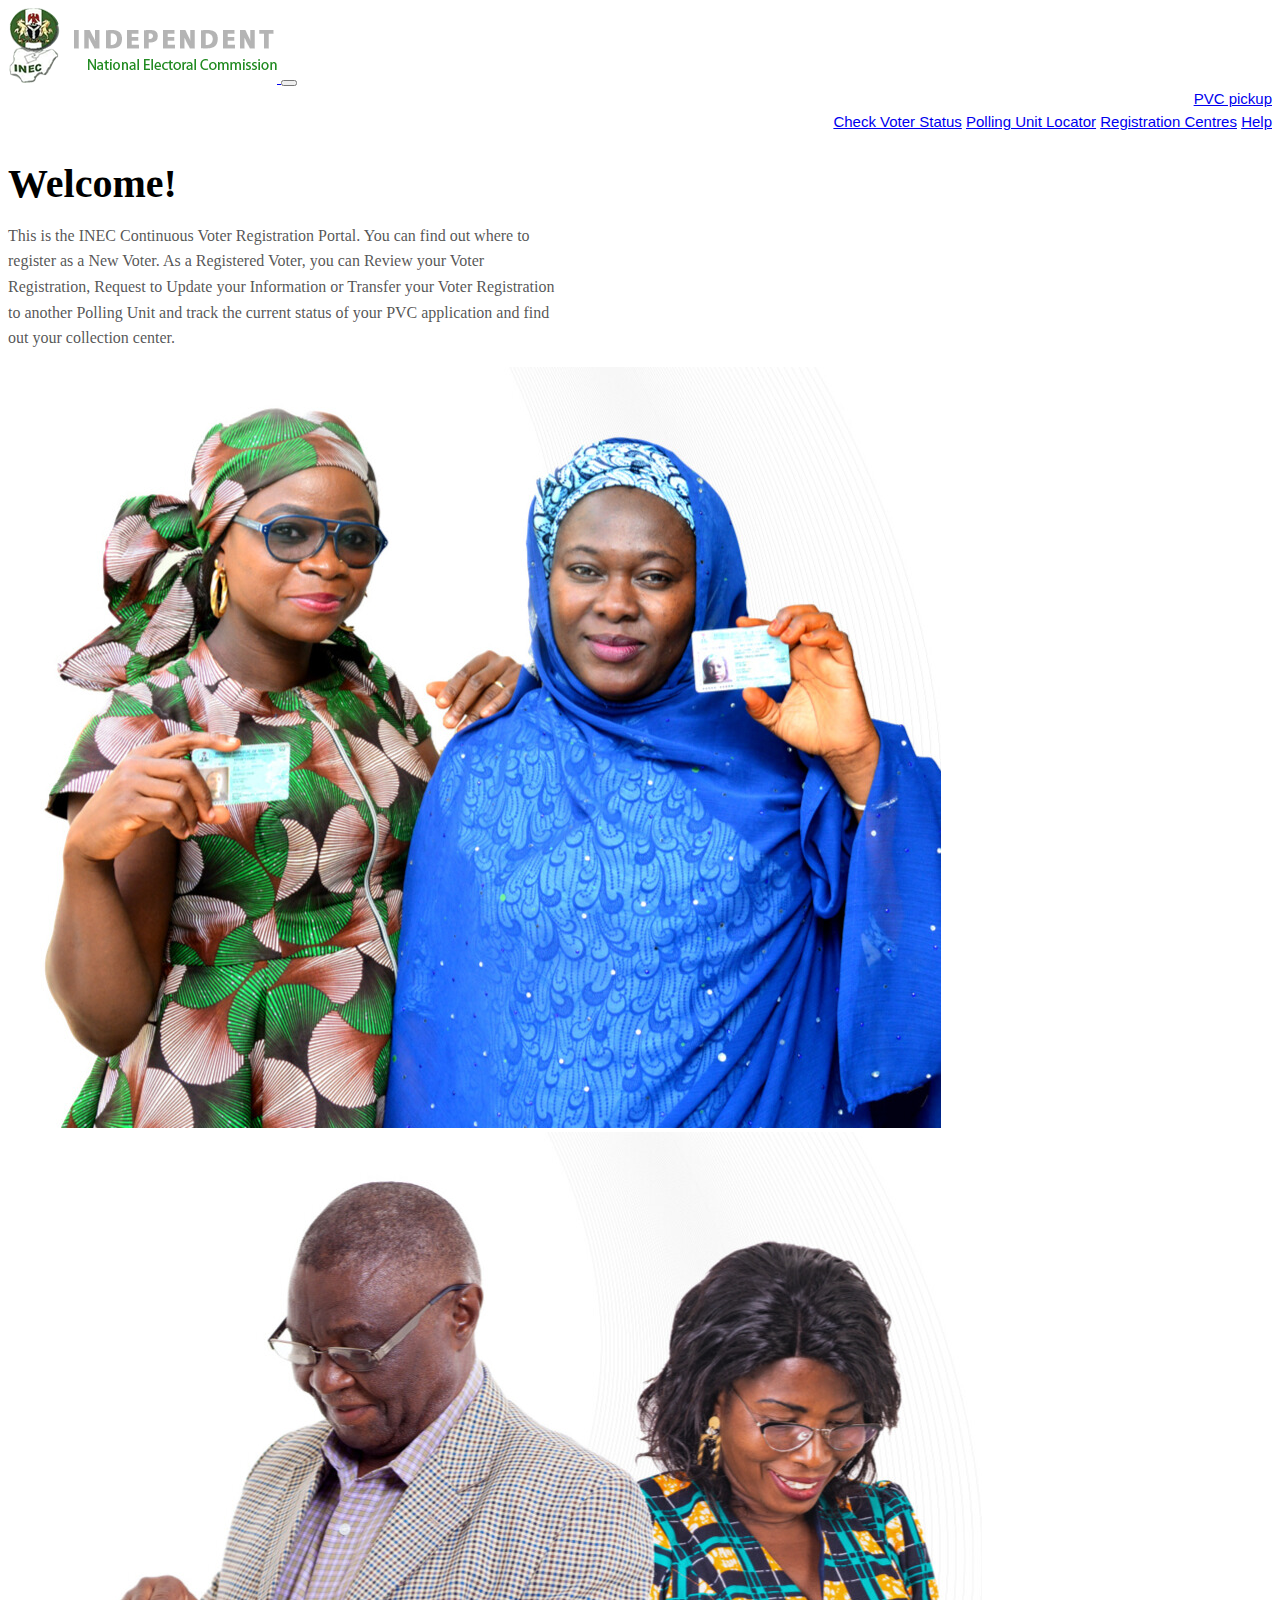
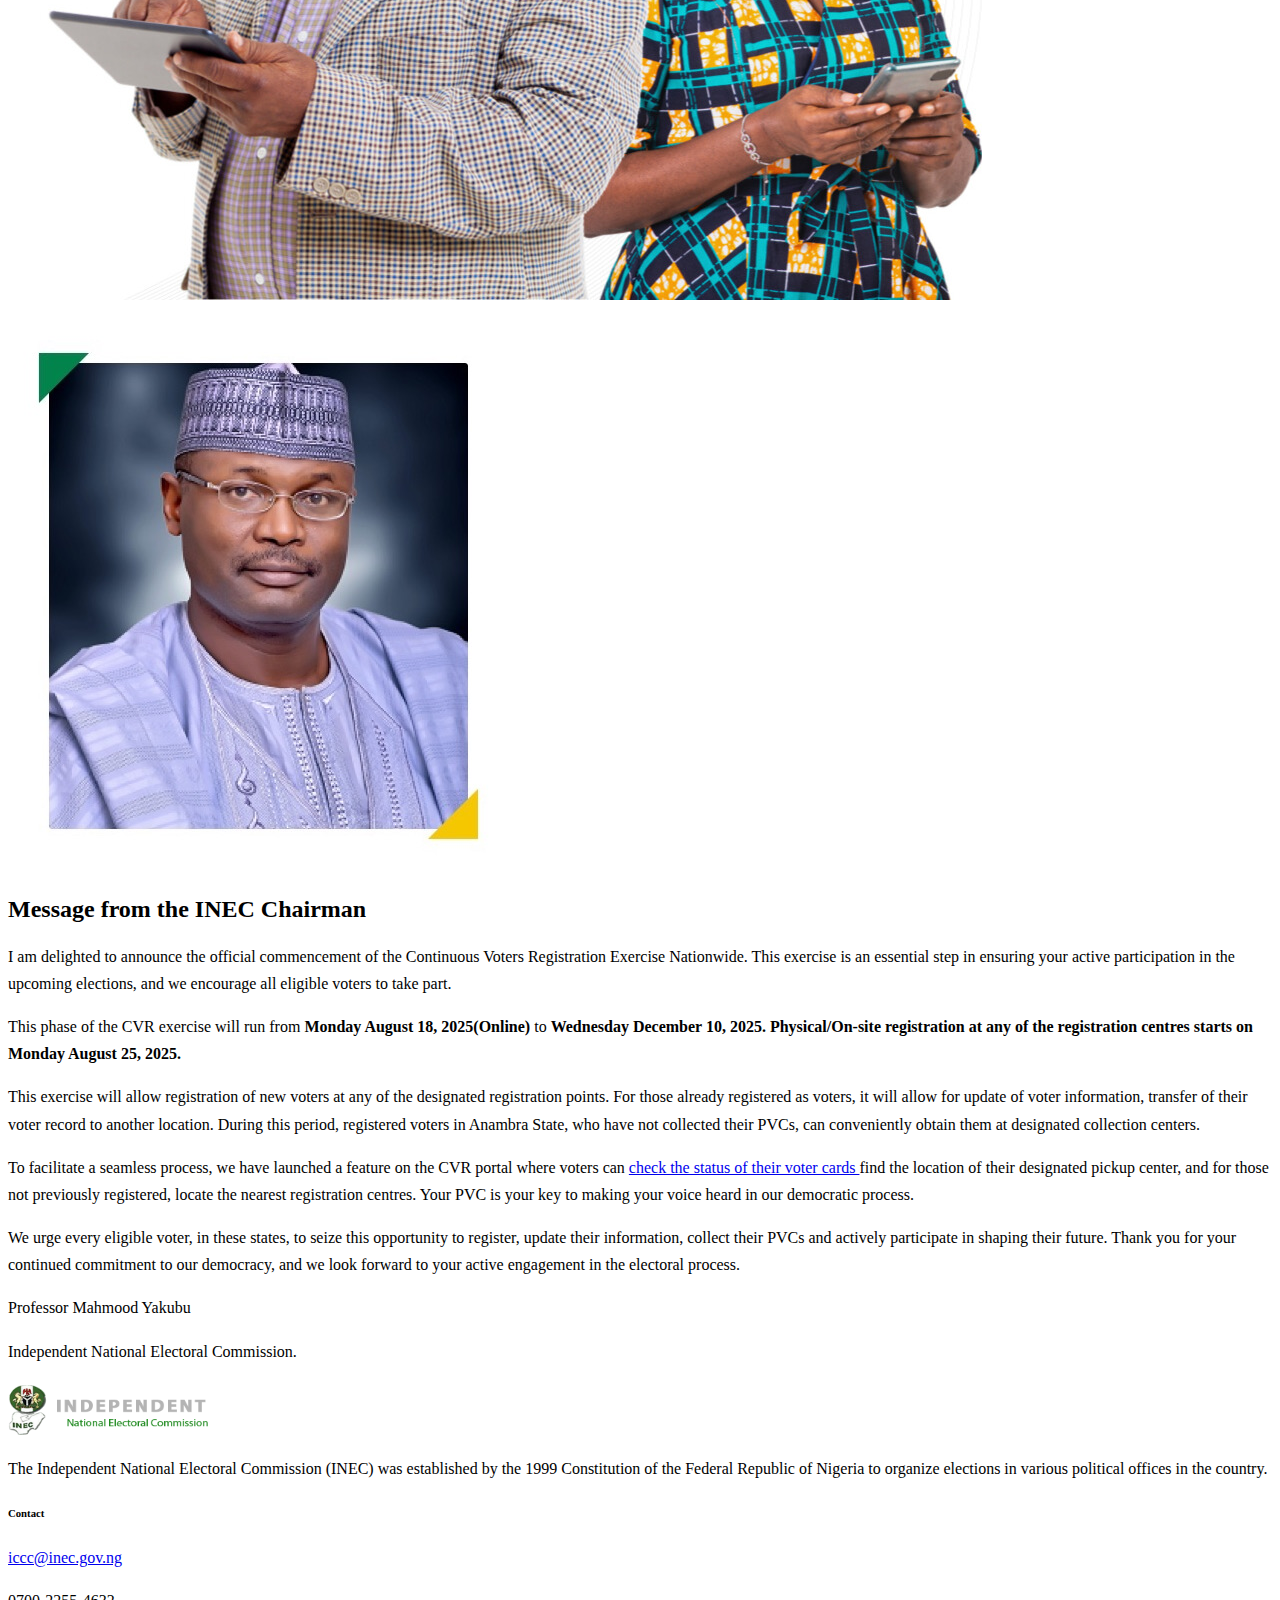
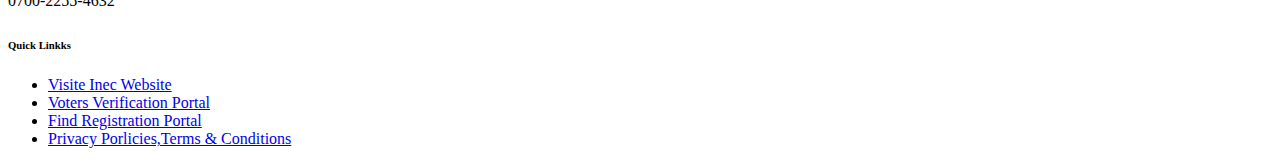
<file: index.html>
<!DOCTYPE html>
<html lang="en">

<head>
  <meta charset="UTF-8">
  <meta name="viewport" content="width=device-width, initial-scale=1.0">
  
  <link rel="stylesheet"href="https://cdn.jsdelivr.net/npm/bootstrap@5.3.8/dist/css/bootstrap.min.css" rel="stylesheet"
    integrity="sha384-sRIl4kxILFvY47J16cr9ZwB07vP4J8+LH7qKQnuqkuIAvNWLzeN8tE5YBujZqJLB" crossorigin="anonymous">
  <link rel="stylesheet" href="web.css">
  <title>INEC portal</title>
  

</head>
  
<body>

<nav class="navbar navbar-expand-lg bg-body-light">
    <div class="container-fluid">
      <a class="navbar-brand" href="#">
        <img src="imgs/logo.png" alt="">
      </a>
      <button class="navbar-toggler" type="button" data-bs-toggle="collapse" data-bs-target="#navbarNavAltMarkup"
        aria-controls="navbarNavAltMarkup" aria-expanded="false" aria-label="Toggle navigation">
        <span class="navbar-toggler-icon"></span>
      </button>
      <div class="collapse navbar-collapse" id="navbarNavAltMarkup">
        <div class="navbar-nav mx-auto">
          <li class="nav-item"><a class="nav-link active" href="PVC pickup.html">PVC pickup</a></li>
          <a class="nav-link active"aria-current="page" href="Check Voter Status.html">Check Voter Status</a>
          <a class="nav-link active" aria-current="page" href="Polling Unit Locator.html">Polling Unit Locator</a>
          <a class="nav-link active" aria-current="page" href="Registration Centers.html">Registration Centres</a>
          <a class="nav-link" href="#">Help</a>
        </div>
      </div>
    </div>
  </nav> 

    <section class="row align-items-center justify-content-center">
      <div class="col-md-5 hero-text">
        <h1  class="text-primary fw-bold mb-4" >Welcome!</h1>
        <p class="text-start fst-normal fs-6 ">This is the INEC Continuous Voter Registration Portal.
          You can find out where to register as a New Voter. As a Registered Voter, you can Review your Voter
          Registration, Request to Update your Information or Transfer your Voter Registration to another Polling Unit
          and track the current status of your PVC application and find out your collection center.</p>
      </div>
      <div class="col-md-6">
      <div id="herocarousel" class="carousel slide" data-bs-ride="carousel">
  <div class="carousel-inner">
    <div class="carousel-item active">
      <img src="imgs/b13.jpg" class="d-block w-100" alt="...">
    </div>
    <div class="carousel-item active">
      <img src="imgs/b23.jpg" class="d-block w-100" alt="...">
    </div>
    </div>
  </div>
</div>
      

    </div>
  </section>


  <section class="container py-5 my-5 bg-white">
    <div class="row align-items-start g-5">

      <div class="col-md-4 text-center">
      <img src="imgs/welcome2.jpg" alt=" INEC Chairman" class="img-fluid rounded shadow-sm border-start border-5 border-success">
    </div>


       <div class="col-md-8">
      <h2 class="text-primary fw-bold mb-4">Message from the INEC Chairman</h2>
      <p>I am delighted to announce the official commencement of the Continuous Voters Registration Exercise Nationwide. This exercise is an essential step in ensuring your active participation in the upcoming elections, and we encourage all eligible voters to take part.</p>
      <p>This phase of the CVR exercise will run from <strong> Monday August 18, 2025(Online)</strong> to <strong>Wednesday December 10, 2025. Physical/On-site registration at any of the registration centres starts on Monday August 25, 2025.</strong>
      </p>
          <p>This exercise will allow registration of new voters at any of the designated registration points. For those already registered as voters, it will allow for update of voter information, transfer of their voter record to another location. During this period, registered voters in Anambra State, who have not collected their PVCs, can conveniently obtain them at designated collection centers.</p>

          <p>To facilitate a seamless process, we have launched a feature on the CVR portal where voters can <a href="#" class="text-success fw-semibold"> check the status of their voter cards </a> find the location of their designated pickup center, and for those not previously registered, locate the nearest registration centres.
          Your PVC is your key to making your voice heard in our democratic process.</p>
          <p>We urge every eligible voter, in these states, to seize this opportunity to register, update their information, collect their PVCs and actively participate in shaping their future.
          Thank you for your continued commitment to our democracy, and we look forward to your active engagement in the electoral process.</p>

<P class="fw-bold">Professor Mahmood Yakubu</P>
<p>Independent National Electoral Commission.</p>

     </div>
    </div>
    


  </section>

  <section>

      <div class="border-top border-success" style="width: 100%; margin: 20px;"></div>

    <div class="container">
      <div class="row text-center text-md-start">
        <div class="col-md-4 mb-4 mb-md-0">
          <img src="imgs/logo.png" alt="" width="200" height="50" >
          <p>The Independent National Electoral Commission (INEC) was established by the 1999 Constitution of the Federal Republic of Nigeria to organize elections in various political offices in the country.</p>
        </div>

          
          <div class="col-md-4 mb-4 mb-md-0">
            <h6 class="fw-bold">Contact</h6>
            <p class="mb-1">
              <a href="mailto:iccc@inec.gov.ng" class="text-danger text-decoration-none">iccc@inec.gov.ng</a>
            </p>
            <p class="mb-0 text-muted">0700-2255-4632</p>
         </div>
         

         <div class="col-md-4">
          <h6 class="fw-bold">Quick Linkks</h6>
          <ul class="list-unstyled mb-0">
            <li> <a href="#" class="text-success-none text-decoration-none">Visite Inec Website</a></li>
            <li> <a href="#" class="text-success-none text-decoration-none">Voters Verification Portal</a></li>
            <li> <a href="#" class="text-success-none text-decoration-none">Find Registration Portal</a></li>
            <li> <a href="#" class="text-success-none text-decoration-none">Privacy Porlicies,Terms & Conditions</a></li>
            
          </ul>
          
          </div>
        </div>
 </div>

</div>







  </section>















  <script src="https://cdn.jsdelivr.net/npm/bootstrap@5.3.8/dist/js/bootstrap.bundle.min.js"
    integrity="sha384-FKyoEForCGlyvwx9Hj09JcYn3nv7wiPVlz7YYwJrWVcXK/BmnVDxM+D2scQbITxI"
    crossorigin="anonymous"></script>
</body>

</html>
</file>
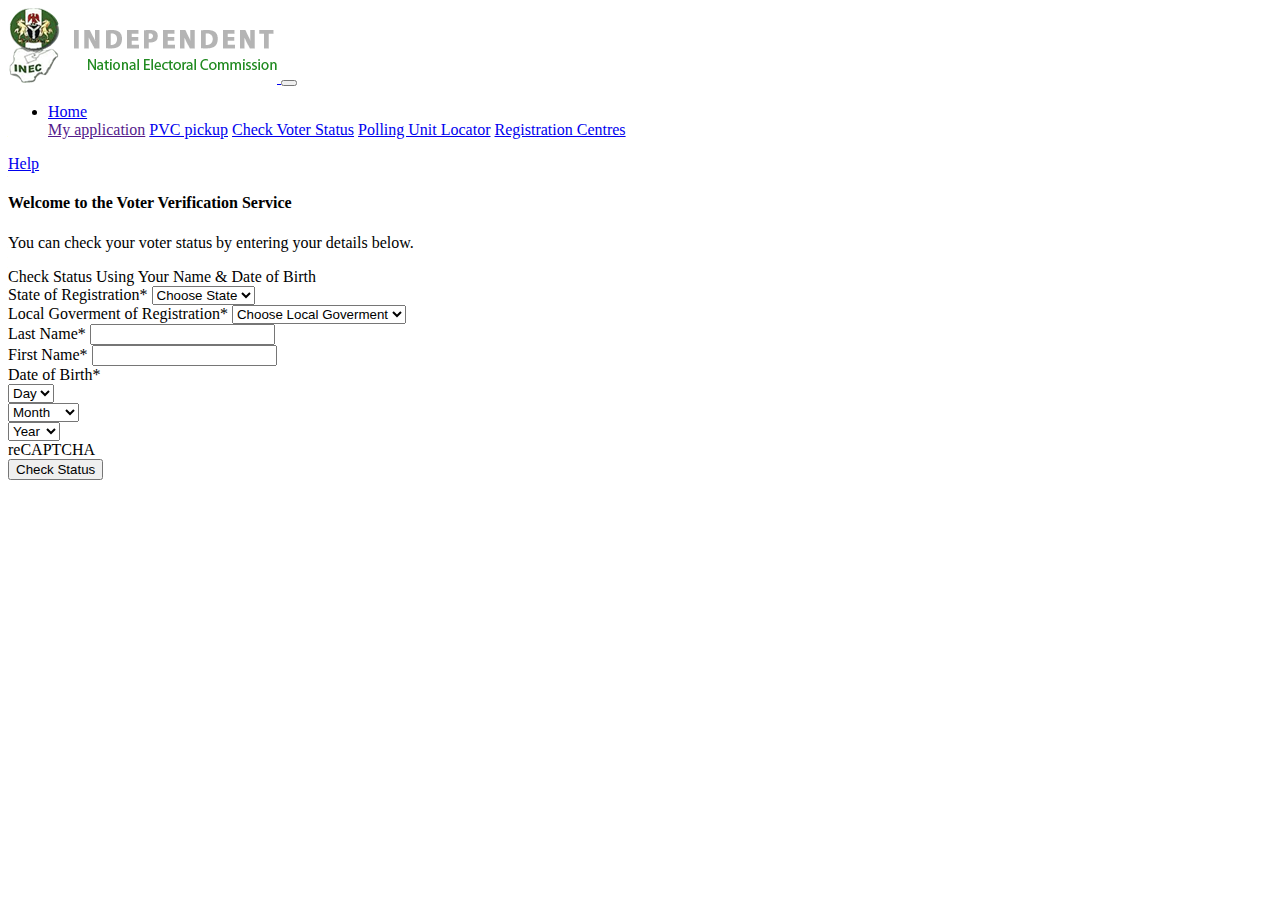
<file: Check Voter Status.html>
<!DOCTYPE html>
<html lang="en">
<head>
  <meta charset="UTF-8">
  <meta name="viewport" content="width=device-width, initial-scale=1.0">
  <title>INEC portal</title>
  <link rel="stylesheet" href="https://cdn.jsdelivr.net/npm/bootstrap@5.3.8/dist/css/bootstrap.min.css" rel="stylesheet"
    integrity="sha384-sRIl4kxILFvY47J16cr9ZwB07vP4J8+LH7qKQnuqkuIAvNWLzeN8tE5YBujZqJLB" crossorigin="anonymous">
</head>
<body class="bg-light">

  <nav class="navbar navbar-expand-lg bg-white">
    <div class="container-fluid">
      <a class="navbar-brand" href="#">
        <img src="imgs/logo.png" alt="">
      </a>
      <button class="navbar-toggler" type="button" data-bs-toggle="collapse" data-bs-target="#navbarNavAltMarkup"
        aria-controls="navbarNavAltMarkup" aria-expanded="false" aria-label="Toggle navigation">
        <span class="navbar-toggler-icon"></span>
      </button>
      <div class="collapse navbar-collapse" id="navbarNavAltMarkup">
        <div class="navbar-nav mx-auto ">
          <ul class="navbar-nav">
          <li class="nav-item"><a class="nav-link active" href="index.html">Home</a></li>
          <a class="nav-link active"aria-current="page" href="">My application</a>
          <a class="nav-link active"aria-current="page" href="PVC pickup.html">PVC pickup</a>
          <a class="nav-link active"aria-current="page" href="Check Voter Status.html">Check Voter Status</a>
          <a class="nav-link active" aria-current="page" href="Polling Unit Locator.html">Polling Unit Locator</a>
          <a class="nav-link active" aria-current="page" href="Registration Centers.html">Registration Centres</a>
          </ul>
          <a class="nav-link" href="#">Help</a>
        </div>
      </div>
    </div>
  </nav> 
  <div class="container py-4">
    <div class="row justify-content-start">
      <div class="col-md-7">

        <div class="card shadow-sm">
          <div class="card-body p-5">
            <h4 class="text-start mb-3">
              Welcome to the Voter Verification Service
            </h4>

            <p class="text-muted text-start">
              You can check your voter status by entering your details below.
            </p>

            <div class="form-section mt-4">
              <div class="section-toggle p-3">
                 Check Status Using Your Name & Date of Birth  
              </div>

            </div>

            <div class="p-4">
            <form>
              <!-- state -->
               <div class="mb-3">
                <div class="col-md-6 mb-3">
                <label class="form-label">State of Registration<span class="text-danger">*</span></label>
                <select class="form-select" required>
                  <option value="">Choose State</option>
                  <option>Lagos</option>
                  <option>Abuja (FCT)</option>
                  <option>Kano</option>
                </select>
              </div>
               </div>

               <!-- LGA -->
                <div class="mb-3">
                  <div class="col-md-6 mb-3">
                  <label class="form-label">Local Goverment of Registration<span class="text-danger">*</span></label>
                  <select class="form-select" required>
                  <option value="">Choose Local Goverment</option>
                  <option>Ikeja</option>
                  <option>Alimosho</option>
                </select>
                </div>
              </div>

              <!-- Names -->
               <div class="row-3">
                <div class="col-md-6 mb-3">
                  <label class="form-label">Last Name<span class="text-danger">*</span></label>
                  <input type="text" class="form-control" required>
                </div>

                <div class="col-md-6 mb-3">
                  <label class="form-label">First Name<span class="text-danger">*</span></label>
                  <input type="text" class="form-control" required>
                </div>
              </div>

              <!-- Date of Birth -->
               <label class=""form-label>Date of Birth<span class="text-danger">*</span></label>
               <div class="row mb-3">
                <div class="col-md-4">
                  <select class="form-select" required>
                    <option>Day</option>
                    <option>1</option>
                    <option>2</option>
                  </select>
                 </div>

                 <div class="col-md-4">
                  <select class="form-select" required>
                    <option>Month</option>
                    <option>January</option>
                    <option>Febuary</option>
                  </select>
                </div>
                <div class="col-md-4">
                  <select class="form-select" required>
                    <option>Year</option>
                    <option>2000</option>
                    <option>1999</option>
                  </select>
                  
                </div>

                <!-- CAPTCHA Placeholder -->
                 <div class="mb-4">
                  <div class="border rounded p-3 text-center text-muted">
                    reCAPTCHA 
                  </div>
                </div>
                <!-- Button -->
                  <button class="btn btn-success px-4">
                    Check Status
                  </button>


               </div>

            </form>
            </div>
  
          </div>

        </div>
      </div>

    </div>

  </div>















  <script src="https://cdn.jsdelivr.net/npm/bootstrap@5.3.8/dist/js/bootstrap.bundle.min.js"
    integrity="sha384-FKyoEForCGlyvwx9Hj09JcYn3nv7wiPVlz7YYwJrWVcXK/BmnVDxM+D2scQbITxI"
    crossorigin="anonymous"></script>
</body>
</html>
</file>
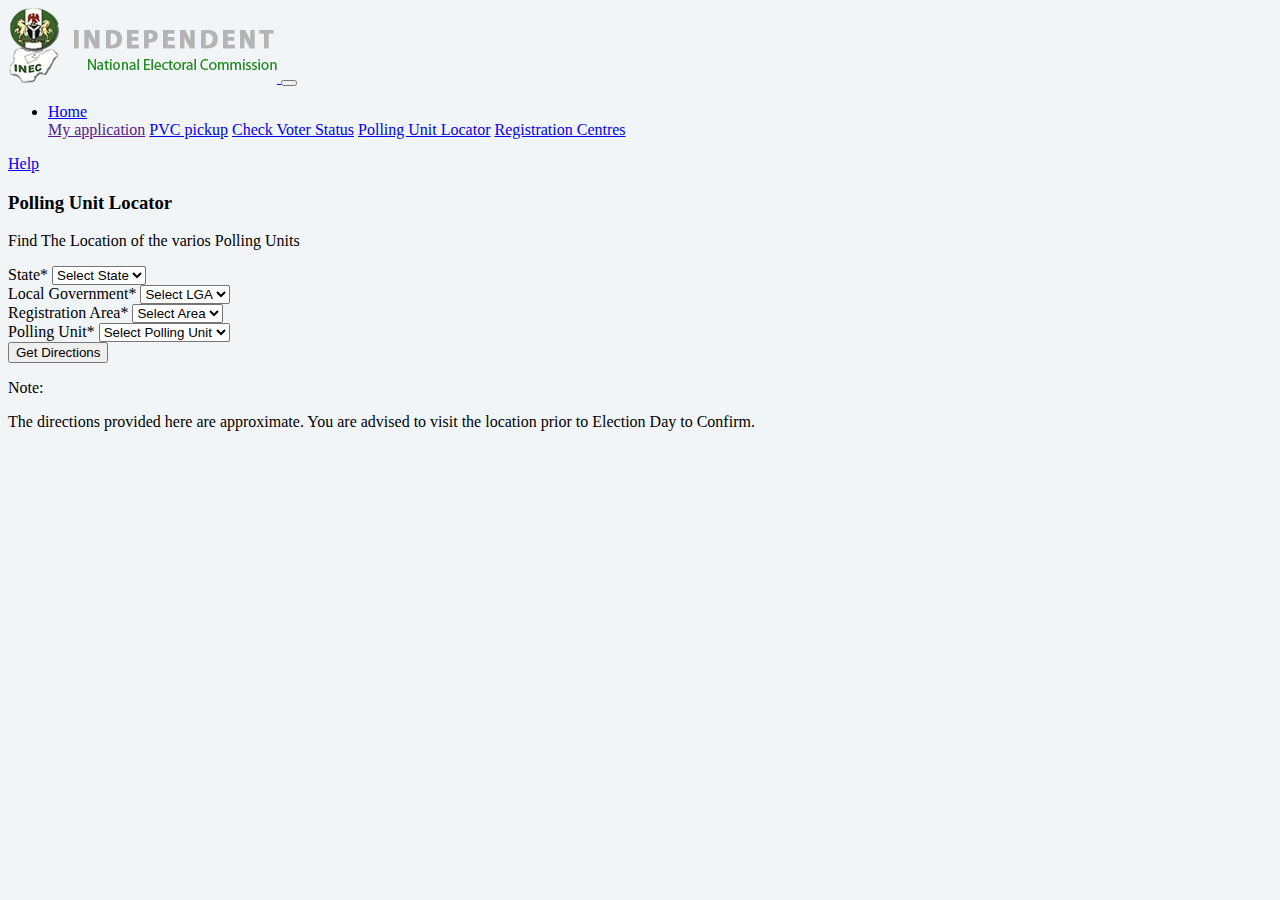
<file: Polling Unit Locator.html>
<!DOCTYPE html>
<html lang="en">
<head>
  <meta charset="UTF-8">
  <meta name="viewport" content="width=device-width, initial-scale=1.0">
  <title>INEC Portal</title>
  <link rel="stylesheet" href="https://cdn.jsdelivr.net/npm/bootstrap@5.3.8/dist/css/bootstrap.min.css" rel="stylesheet"
    integrity="sha384-sRIl4kxILFvY47J16cr9ZwB07vP4J8+LH7qKQnuqkuIAvNWLzeN8tE5YBujZqJLB" crossorigin="anonymous">
    <link rel="stylesheet" href="polling unit.css">
</head>
<body>

<nav class="navbar navbar-expand-lg bg-white">
    <div class="container-fluid">
      <a class="navbar-brand" href="#">
        <img src="imgs/logo.png" alt="">
      </a>
      <button class="navbar-toggler" type="button" data-bs-toggle="collapse" data-bs-target="#navbarNavAltMarkup"
        aria-controls="navbarNavAltMarkup" aria-expanded="false" aria-label="Toggle navigation">
        <span class="navbar-toggler-icon"></span>
      </button>
      <div class="collapse navbar-collapse" id="navbarNavAltMarkup">
        <div class="navbar-nav mx-auto ">
          <ul class="navbar-nav">
          <li class="nav-item"><a class="nav-link active" href="Index.html">Home</a></li>
          <a class="nav-link active"aria-current="page" href="">My application</a>
          <a class="nav-link active"aria-current="page" href="index.html">PVC pickup</a>
          <a class="nav-link active"aria-current="page" href="Check Voter Status.html">Check Voter Status</a>
          <a class="nav-link active" aria-current="page" href="Polling Unit Locator.html">Polling Unit Locator</a>
          <a class="nav-link active" aria-current="page" href="Registration Centers.html">Registration Centres</a>
          </ul>
          <a class="nav-link" href="#">Help</a>
        </div>
      </div>
    </div>
  </nav> 
  <div class="container py-3">
    <div class="row justify-content-left">
      <div class="col-lg-6 col-md-8 col-sm-10">
        <!-- card 1 -->
         <div class="card shadow-sm border-0">
          <div class="card-body p-4">
            <h3 class="text-start mb-3 text-uppercase fw-bold">Polling Unit Locator</h3>
            <p class="text-start text-muted small mb-4">Find The Location of the varios Polling Units
            </p>

            <!-- form -->
             <form>
              <div class="mb-3">
                <label class="form-label text-muted">State<span class="text-danger">*</span></label>
                <select class="form-select">
                  <option selected>Select State</option>
                  <option>Lagos</option>
                  <option>Abuja</option>
                  <option>Calabar</option>
                  <option>Kogi</option>
                </select>
              </div>

              <div class="mb-3">
                <label class="form-label text-muted">Local Government<span class="text-danger">*</span></label>
                <select class="form-select">
                <option selected>Select LGA</option>
                </select>
               </div>

               <div class="mb-3">
                <label class="form-label text-muted">Registration Area<span class="text-danger">*</span></label>
                <select class="form-select">
                <option selected>Select Area</option>
                </select>
               </div>

               <div class="mb-3">
                <label class="form-label text-muted">Polling Unit<span class="text-danger">*</span></label>
                <select class="form-select">
                <option selected>Select Polling Unit</option>
                </select>
               </div>

              <!-- buttons -->
               <div class="d-grid">
                <button type="submit" class="btn btn-success fw-semibold py-2">
                  Get Directions
               </button>
               </div>
              </form>

              <p class="text-danger small mt-4 mb-4">
                Note:
              </p>
              <p class="text-muted small">
                The directions provided here are approximate. You are advised to visit the location prior to Election Day to Confirm.
              </p>
            </div>
           </div>
          </div>
         </di>
       </div>



















<script src="https://cdn.jsdelivr.net/npm/bootstrap@5.3.8/dist/js/bootstrap.bundle.min.js"
    integrity="sha384-FKyoEForCGlyvwx9Hj09JcYn3nv7wiPVlz7YYwJrWVcXK/BmnVDxM+D2scQbITxI"
    crossorigin="anonymous"></script>
  </body>
</html>
</file>
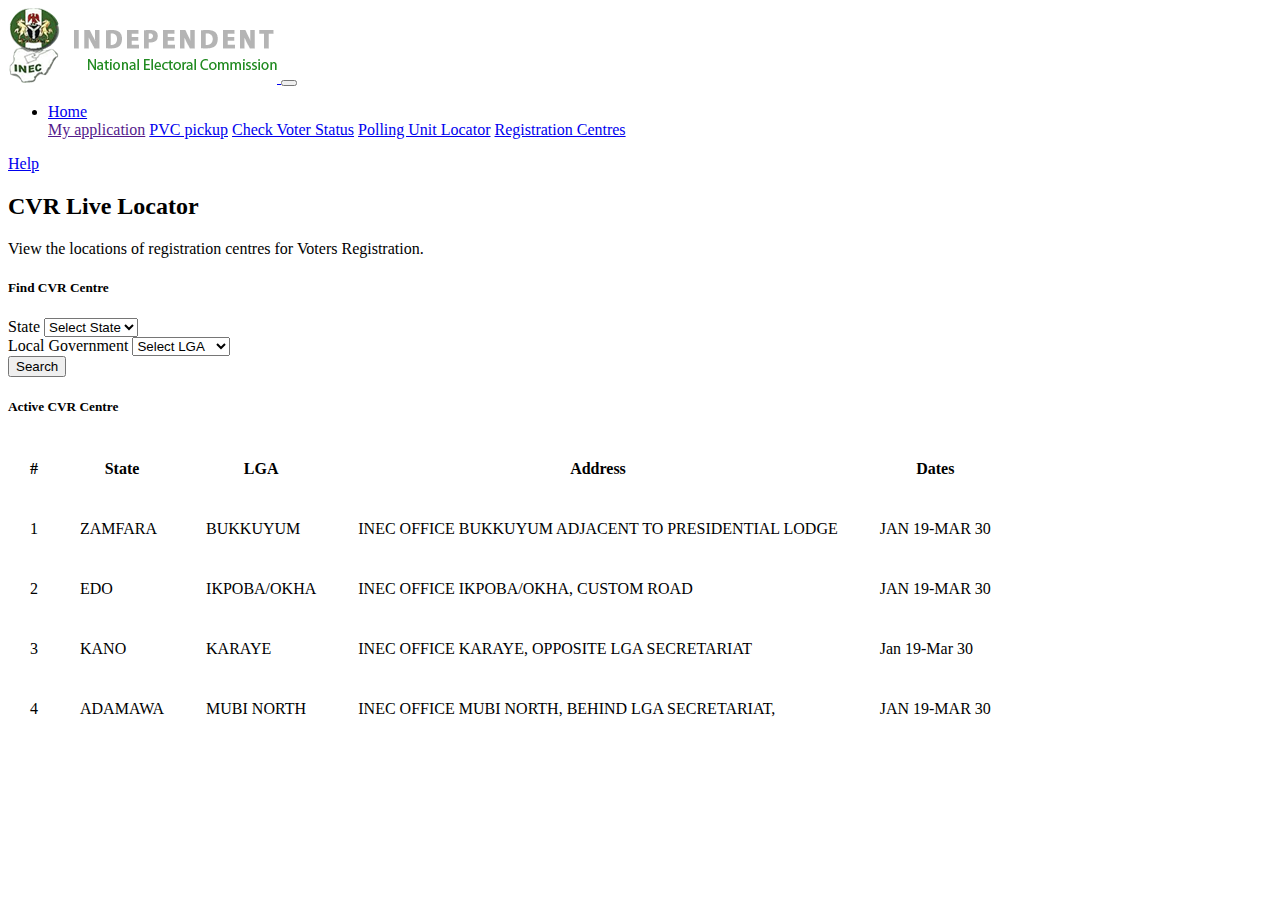
<file: Registration Centers.html>
<!DOCTYPE html>
<html lang="en">
<head>
  <meta charset="UTF-8">
  <meta name="viewport" content="width=device-width, initial-scale=1.0">
  <title>CVR Live Locator:INEC</title>
  <link href="https://cdn.jsdelivr.net/npm/bootstrap@5.3.8/dist/css/bootstrap.min.css" rel="stylesheet" integrity="sha384-sRIl4kxILFvY47J16cr9ZwB07vP4J8+LH7qKQnuqkuIAvNWLzeN8tE5YBujZqJLB" crossorigin="anonymous">
</head>
<body>

<style>
  .table td,
  .table th{
    padding: 20px;
  }
</style>







   <div class="shadow">
  <nav class="navbar navbar-expand-lg bg-white">
    <div class="container-fluid">
      <a class="navbar-brand" href="#">
        <img src="imgs/logo.png" alt="">
      </a>
      <button class="navbar-toggler" type="button" data-bs-toggle="collapse" data-bs-target="#navbarNavAltMarkup"
        aria-controls="navbarNavAltMarkup" aria-expanded="false" aria-label="Toggle navigation">
        <span class="navbar-toggler-icon"></span>
      </button>
      <div class="collapse navbar-collapse" id="navbarNavAltMarkup">
        <div class="navbar-nav mx-auto ">
          <ul class="navbar-nav">
          <li class="nav-item"><a class="nav-link active" href="Index.html">Home</a></li>
          <a class="nav-link active"aria-current="page" href="">My application</a>
          <a class="nav-link active"aria-current="page" href="PVC pickup.html">PVC pickup</a>
          <a class="nav-link active"aria-current="page" href="Check Voter Status.html">Check Voter Status</a>
          <a class="nav-link active" aria-current="page" href="Polling Unit Locator.html">Polling Unit Locator</a>
          <a class="nav-link active" aria-current="page" href="Registration Centers.html">Registration Centres</a>
          </ul>
          <a class="nav-link" href="#">Help</a>
        </div>
      </div>
    </div>
  </nav>
  </div>

  <div class="container py-5">

       <!-- header -->
    <div class="mb-5">
      <h2 class="fw-bold">CVR Live Locator</h2>
      <p class=" col-md-3">View the locations of registration centres for Voters Registration.</p>
    </div>

       <div class="row g-4 align-items-start">

        <!-- left side form -->
         <div class="col-md-3">
          <div class="shadow-sm">
            <h5 class="mb-5 text-success">Find CVR Centre</h5>

            <form>
              <div class="mb-3">
                <label class="form-label">State</label>
                <select class="form-select">
                  <option selected>Select State</option>
                  <option>Edo</option>
                  <option>Kano</option>
                  <option>Zamfara</option>
                  <optio>Adamawa</option>
                </select>
              </div>

              <div class="mb-3">
                <label class="form-label">Local Government</label>
                <select class="form-select">
                  <option selected>Select LGA</option>
                  <option>Ikpoba/Okha</option>
                  <option>Karaye</option>
                  <option>Mubi North</option>
                </select>
              </div>

              <button class="btn btn-success w-100">
                Search
              </button>
            </form>
          </div>
         </div>

       

       <!-- right side table -->
        <div class="col-md-9">
          <div class="card shadow-sm">
            <div class="card-body">

              <h5 class="mb-3">Active CVR Centre</h5>

              <div class="table-responsive">
                <table class="table table-hover align-middle table-bordered">
                  <thead class="table-light">
                    <tr>
                      <th>#</th>
                       <th>State</th>
                        <th>LGA</th>
                         <th>Address</th>
                          <th>Dates</th>
                        </tr>
                  </thead>
                  <tbody>
                    <tr>
                      <td>1</td>
                       <td>ZAMFARA</td>
                        <td>BUKKUYUM</td>
                         <td>INEC OFFICE BUKKUYUM ADJACENT TO PRESIDENTIAL LODGE</td>
                          <td>JAN 19-MAR 30</td>
                    </tr>

                    <tr>
                      <td>2</td>
                       <td>EDO</td>
                        <td>IKPOBA/OKHA</td>
                         <td>INEC OFFICE IKPOBA/OKHA, CUSTOM ROAD</td>
                          <td>JAN 19-MAR 30</td>
                    </tr>

                    <tr>
                      <td>3</td>
                       <td>KANO</td>
                        <td>KARAYE</td>
                         <td>INEC OFFICE KARAYE, OPPOSITE LGA SECRETARIAT</td>
                         <td>Jan 19-Mar 30</td>
                    </tr>

                    <tr>
                      <td>4</td>
                       <td>ADAMAWA</td>
                        <td>MUBI NORTH</td>
                         <td>INEC OFFICE MUBI NORTH, BEHIND LGA SECRETARIAT,</td>
                         <td>JAN 19-MAR 30</td>
                    </tr>
                  </tbody>
                </table>
              </div>
              </div>
            </div>
          </div>
          
        </div>
   
        





        


  </div>
  













<script src="https://cdn.jsdelivr.net/npm/bootstrap@5.3.8/dist/js/bootstrap.bundle.min.js" integrity="sha384-FKyoEForCGlyvwx9Hj09JcYn3nv7wiPVlz7YYwJrWVcXK/BmnVDxM+D2scQbITxI" crossorigin="anonymous"></script>
</body>
</html>
</file>
<file: web.css>
.navbar-brand img{
  width: 100;
}

.navbar-nav{
  text-align: end;
  font-family: Heebo, sans-serif;
  font-style: normal;
  color: rgb(0,132,75) ;
  font-size: 15px ;
  line-height: 23px ;
  font-display: none;
}


.paragraph{
  color: rgba(48, 48, 48, 0.705);
  text-align: center;
  font-family: montserrat, sans-serif;
  word-spacing: 10px;
  line-height: 30px;
  justify-content: center;
  }

  .text-start{
     color: rgba(48, 48, 48, 0.822);
}
.hero{
  display: flex;
  align-items: center;
  justify-content: space-between;
  padding: 50px 80px;
}

.hero-text{
  flex: 1;
  max-width: 550px;
}
.hero-text h1{
  font-size: 2.5rem;
  margin-bottom: 15px;
}
.hero-text p{
  line-height: 1.6;
}
.hero-image img{
width: 400px;
height: auto;
border-radius: 8px;
}
p{
  line-height: 1.7;
}
</file>
<file: polling unit.css>
body{
  background-color: #F2F5F7;
}
</file>
